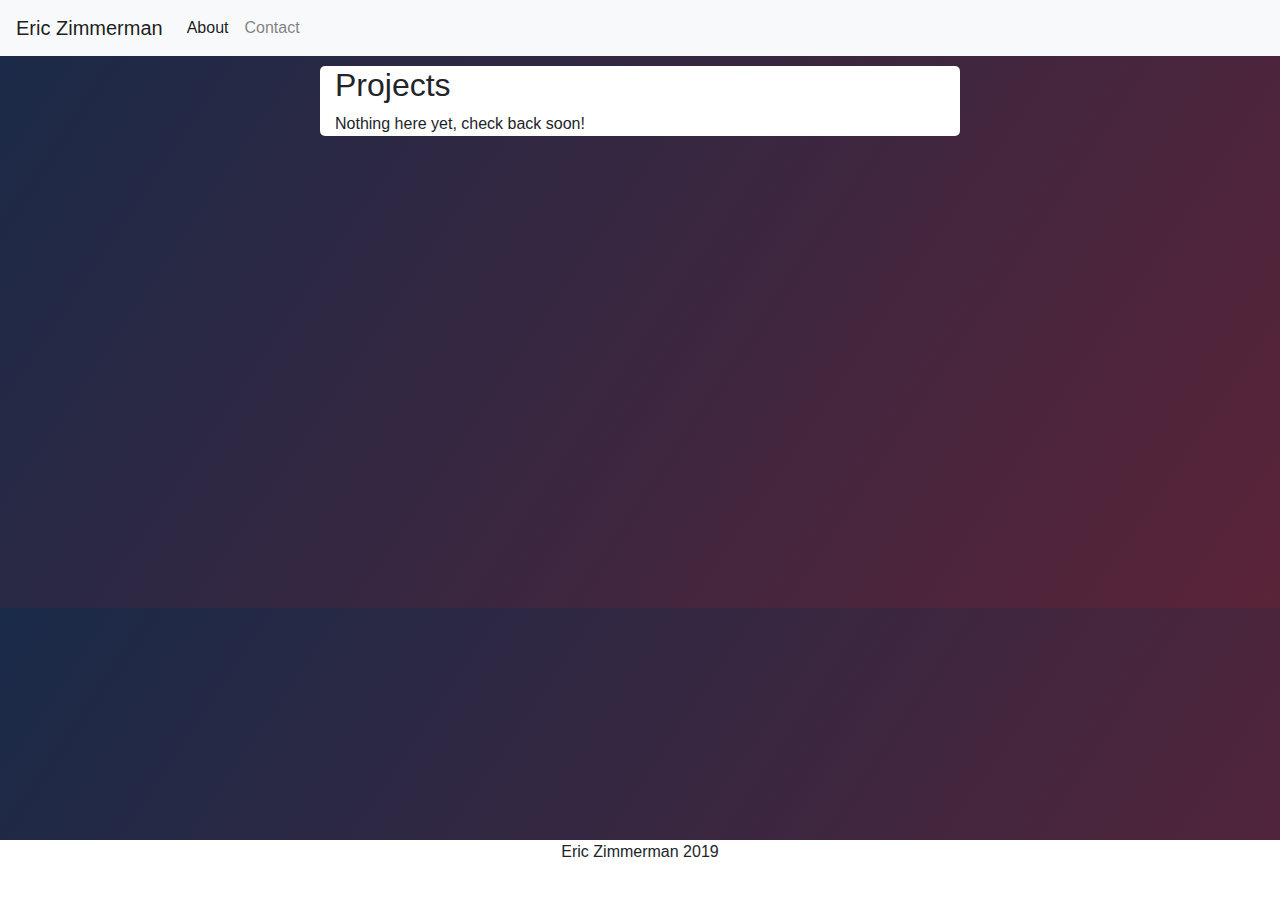
<file: portfolio.html>
<!DOCTYPE html>
<html>
    <head>
        <meta char="UTF-8">
        <title>Eric Zimmerman</title>
        <link href="assets/style.css" rel="stylesheet" type="text/css">
        <meta name="viewport" content="width=device-width, initial-scale=1.0">
        <link rel="stylesheet" href="https://stackpath.bootstrapcdn.com/bootstrap/4.3.1/css/bootstrap.min.css" integrity="sha384-ggOyR0iXCbMQv3Xipma34MD+dH/1fQ784/j6cY/iJTQUOhcWr7x9JvoRxT2MZw1T" crossorigin="anonymous">
    </head>
    <body>
      <nav class="navbar navbar-expand-sm  navbar-light bg-light">
        <a class="navbar-brand" href="#">Eric Zimmerman</a>
        <button class="navbar-toggler" type="button" data-toggle="collapse" data-target="#navbarText" aria-controls="navbarText" aria-expanded="false" aria-label="Toggle navigation">
          <span class="navbar-toggler-icon"></span>
        </button>
        <div class="collapse navbar-collapse" id="navbarText">
          <ul class="navbar-nav mr-auto">
            <li class="nav-item active">
              <a class="nav-link" href="index.html">About <span class="sr-only">(current)</span></a>
            </li>
            <li class="nav-item">
              <a class="nav-link" href="contact.html">Contact</a>
            </li>
            <li class="nav-item">
          </span>
        </div>
      </nav>
      </header>
     <div class="item1">
        <article class="container col-md-6">
        <h2>Projects</h2>
        <p>Nothing here yet, check back soon!</p>
        </article>
      </div>

      <script src="https://code.jquery.com/jquery-3.3.1.slim.min.js" integrity="sha384-q8i/X+965DzO0rT7abK41JStQIAqVgRVzpbzo5smXKp4YfRvH+8abtTE1Pi6jizo" crossorigin="anonymous"></script>
      <script src="https://cdnjs.cloudflare.com/ajax/libs/popper.js/1.14.7/umd/popper.min.js" integrity="sha384-UO2eT0CpHqdSJQ6hJty5KVphtPhzWj9WO1clHTMGa3JDZwrnQq4sF86dIHNDz0W1" crossorigin="anonymous"></script>
      <script src="https://stackpath.bootstrapcdn.com/bootstrap/4.3.1/js/bootstrap.min.js" integrity="sha384-JjSmVgyd0p3pXB1rRibZUAYoIIy6OrQ6VrjIEaFf/nJGzIxFDsf4x0xIM+B07jRM" crossorigin="anonymous"></script>
      
  </body>
  <footer class="foot">Eric Zimmerman 2019</footer>
</html>
</file>
<file: assets/style.css>
* {
  margin: 0%; 
  border:0px;
  

}

.navbar-brand {
  
  border: 1px; 
}

body {
  background: linear-gradient(304deg, #ef1515, #192a48);
  background-size: 400% 400%;
  
  -webkit-animation: AnimationName 0s ease infinite;
  -moz-animation: AnimationName 0s ease infinite;
  animation: AnimationName 0s ease infinite;
  
  @-webkit-keyframes AnimationName {
      0%{background-position:0% 43%}
      50%{background-position:100% 58%}
      100%{background-position:0% 43%}
  }
  @-moz-keyframes AnimationName {
      0%{background-position:0% 43%}
      50%{background-position:100% 58%}
      100%{background-position:0% 43%}
  }
  @keyframes AnimationName { 
      0%{background-position:0% 43%}
      50%{background-position:100% 58%}
      100%{background-position:0% 43%}
  }
}


.media-object{
  height: 8rem; 
  position: absolute; 
  float: left; 
  margin: 1px; 
  border: 1 solid; 
  
}

.nav-item:hover {
  background-color: #8fa3b0; 
  border-radius: 10%; 
}

.toni {
  height: 10rem; 
  float: left; 
}

article{
  margin: 10px; 
  border: 1px; 
  background-color: white;  
  border-radius: 5px; 

}
 
  


footer {
  position:fixed;
  bottom: 0; 
  width: 100%; 
  height: 60px; 
  justify-content: center; 
  background-color: white; 
  
}

.foot {
  text-align: center; 
}

.panel-body {
  background-color: white; 
  margin: 10px; 
  border: 1px solid; 
  display: block; 
  width: 70rem; 

}
</file>
